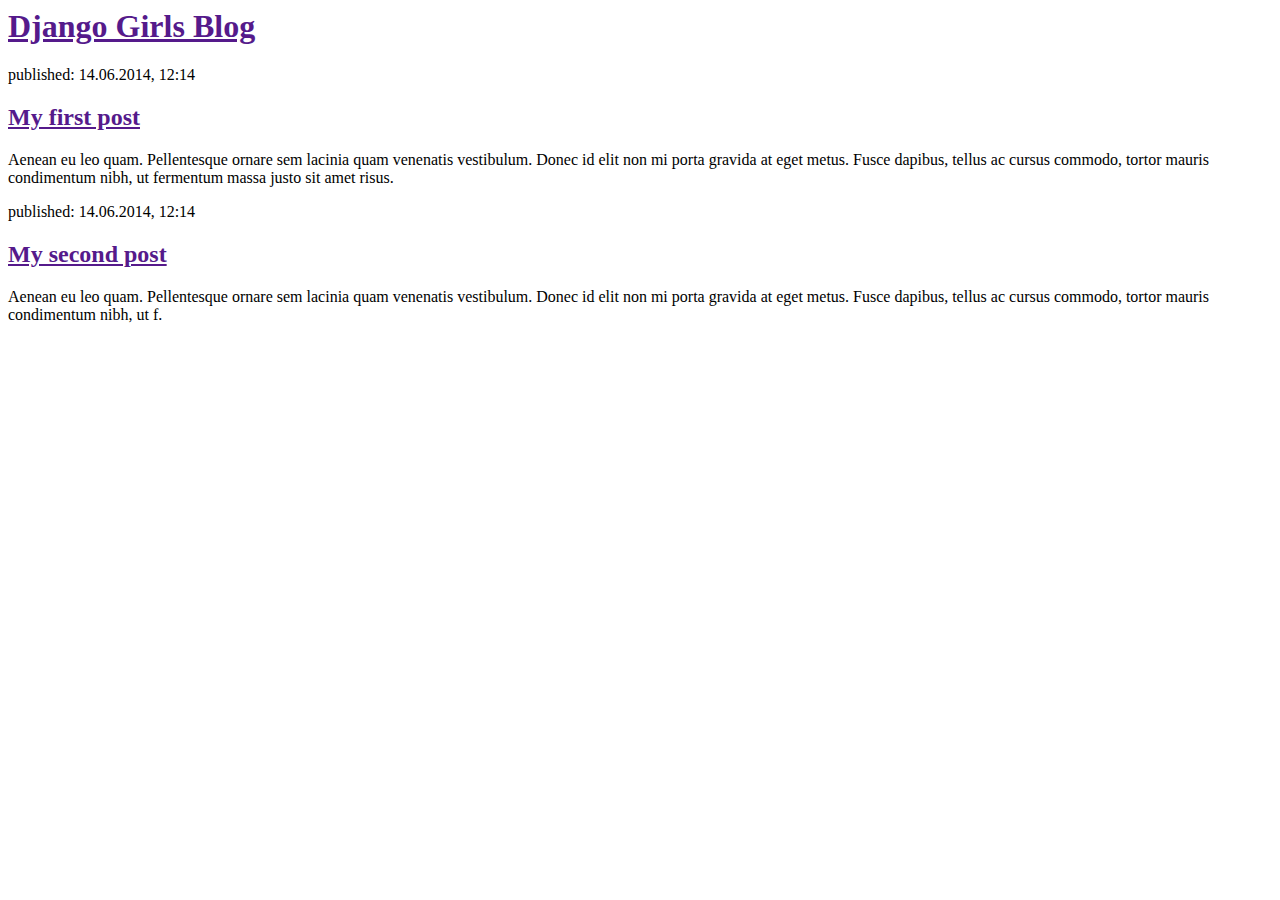
<file: src/blog/templates/blog/index.html>
<html>
    <head>
        <title>Django Girls blog</title>
    </head>
    <body>
        <div>
            <h1><a href="">Django Girls Blog</a></h1>
        </div>

        <div>
            <p>published: 14.06.2014, 12:14</p>
            <h2><a href="">My first post</a></h2>
            <p>Aenean eu leo quam. Pellentesque ornare sem lacinia quam venenatis vestibulum. Donec id elit non mi porta gravida at eget metus. Fusce dapibus, tellus ac cursus commodo, tortor mauris condimentum nibh, ut fermentum massa justo sit amet risus.</p>
        </div>

        <div>
            <p>published: 14.06.2014, 12:14</p>
            <h2><a href="">My second post</a></h2>
            <p>Aenean eu leo quam. Pellentesque ornare sem lacinia quam venenatis vestibulum. Donec id elit non mi porta gravida at eget metus. Fusce dapibus, tellus ac cursus commodo, tortor mauris condimentum nibh, ut f.</p>
        </div>
    </body>
</html>
</file>
